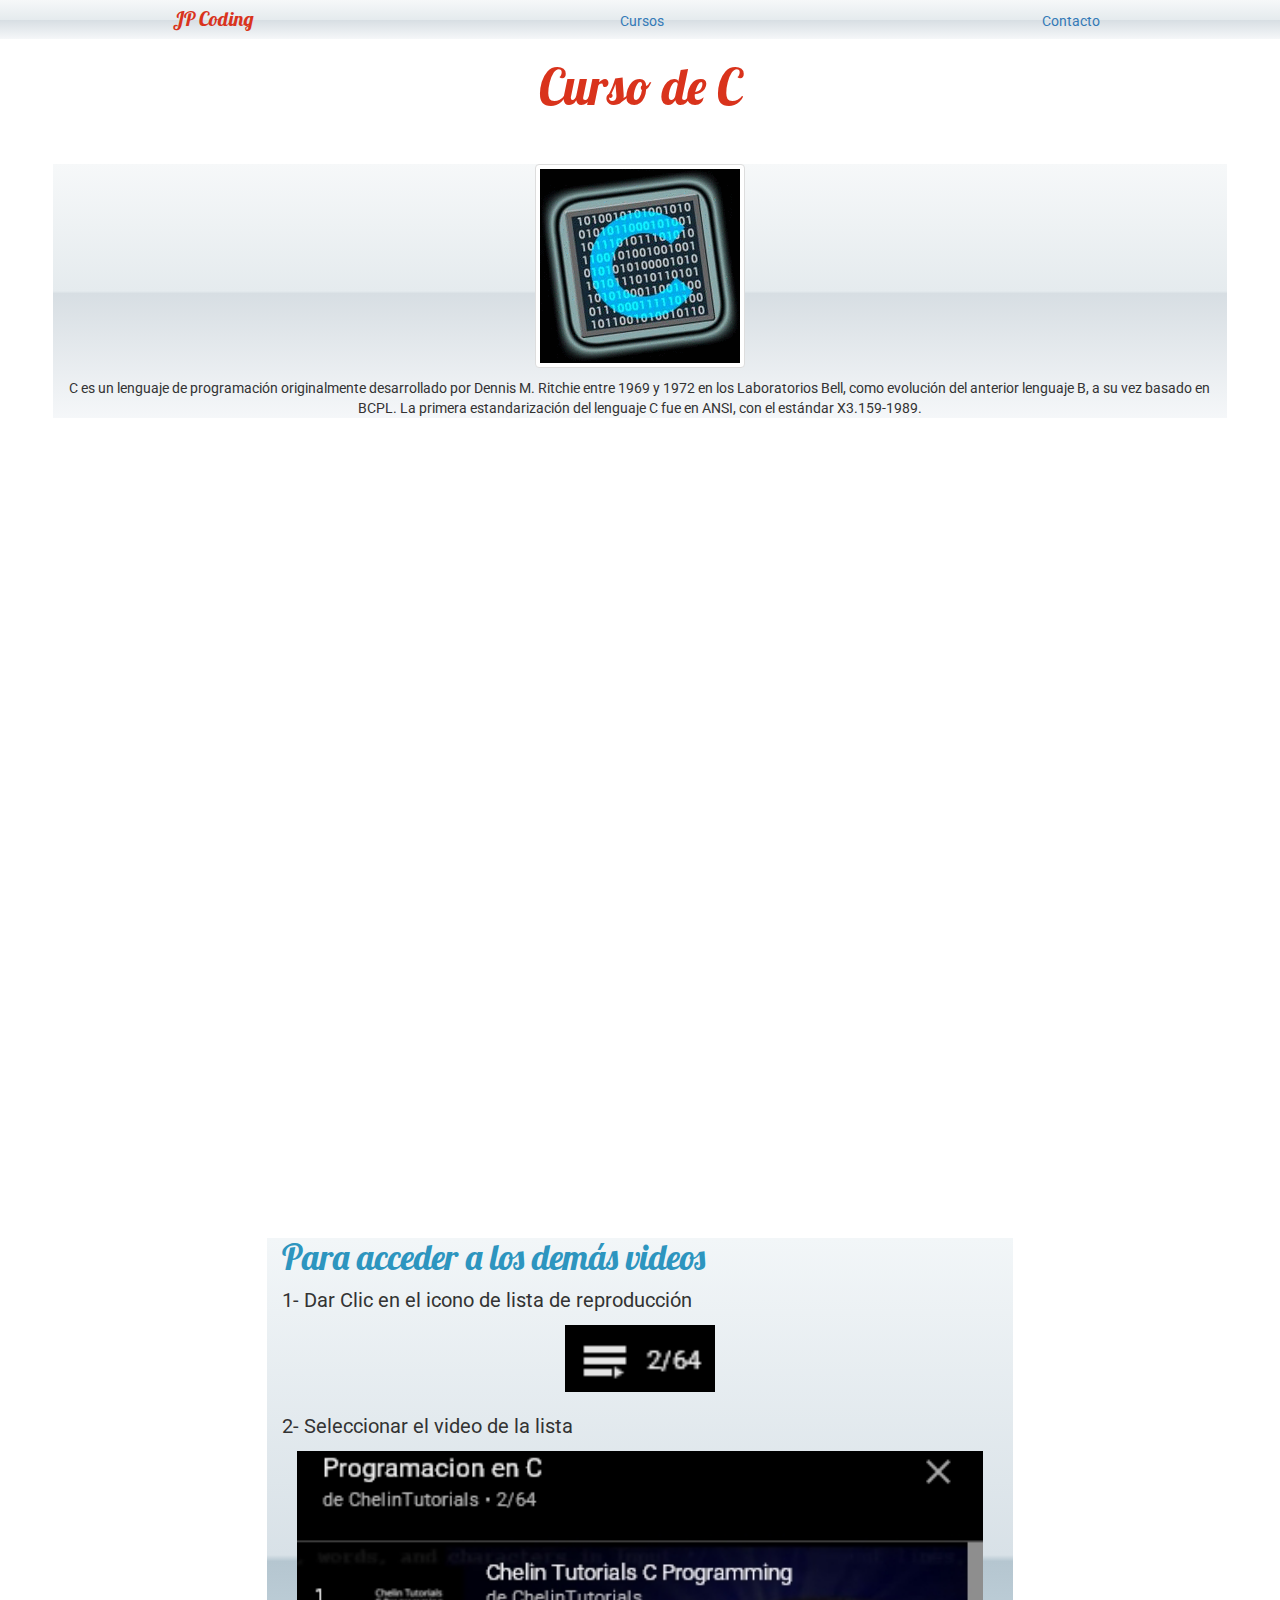
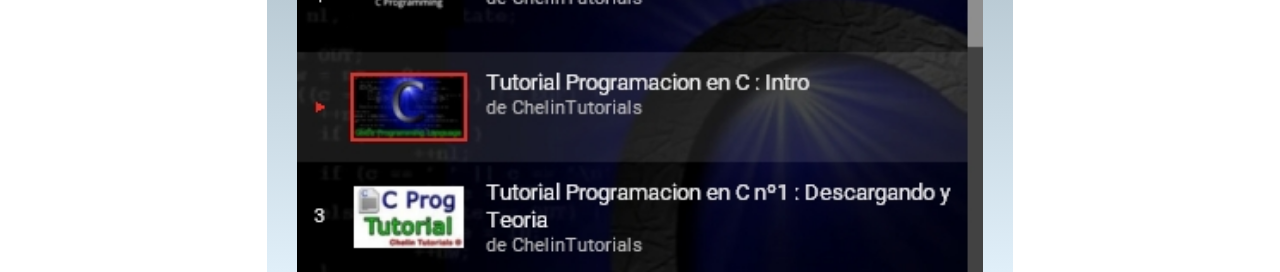
<file: CursoC.html>
<!DOCTYPE html>
<html>
<head>
	<meta charset = "utf-8"> 
	<meta name="viewport" content="witdh = device-width, initial-scale = 1.0">
	<title>JP Coding - Aprende a programar desde cero</title>
    <link rel="stylesheet" type="text/css" href="https://maxcdn.bootstrapcdn.com/bootstrap/3.3.5/css/bootstrap.min.css">
    <link rel="stylesheet" type="text/css" href="css/main.css">
    <link href='https://fonts.googleapis.com/css?family=Lobster' rel='stylesheet' type='text/css'>
    <link href='https://fonts.googleapis.com/css?family=Roboto:400,700' rel='stylesheet' type='text/css'>

    <link rel="stylesheet" type="text/css" href="css/animate.css">
</head>
<body>

 <nav class = "color-menu row padding-largo text-center" >

     <ul class=" no-lista ">
     	<li class="col-md-4 inline-block "> <a href="index.html" class="rojo fuente-lobster normal ">JP Coding</a> </li>
     	<li class="col-md-4 inline-block"> <a href="cursos.html">Cursos</a> </li>
     	<li class="col-md-4 inline-block "> <a href="contacto.html">Contacto</a> </li>
     </ul>
   	
   </nav>
  
  <section>
  	
  	<h1 class="fuente-lobster text-center rojo mediano">Curso de C</h1>

  	<div class="col-md-11 center-block quitar-float text-center gradiante espacio-arriba">
  	    <img src="imgs/c.gif" class="quitar-float img-thumbnail">
  		<p style="margin-top : 10px;">C es un lenguaje de programación originalmente desarrollado por Dennis M. Ritchie entre 1969 y 1972 en los Laboratorios Bell, como evolución del anterior lenguaje B, a su vez basado en BCPL. La primera estandarización del lenguaje C fue en ANSI, con el estándar X3.159-1989.
        </p>

  	</div>


  	<div class="col-md-7 center-block quitar-float video-responsive espacio-arriba">
       <iframe width="560" height="315" src="https://www.youtube.com/embed/0kQKH0Y1i-Y?list=PL78386798B27755B9" frameborder="0" allowfullscreen></iframe>
  	 </div>

  	<div class="col-md-7 center-block quitar-float gradiante-3 espacio-arriba">
  		<h1 class="fuente-lobster azul grandesito">Para acceder a los demás videos</h1>
  		<p class="normal">1- Dar Clic en el icono de lista de reproducción</p>

  		<img src="imgs/icono.jpg" class=" quitar-float center-block col-md-3">

  		<p class="normal espacito-arriba">2- Seleccionar el video de la lista</p>

  		<img src="imgs/paso2.jpg" class="quitar-float center-block col-md-12 col-sm-7">


  	</div>

  </section>


</body>
</html>
</file>
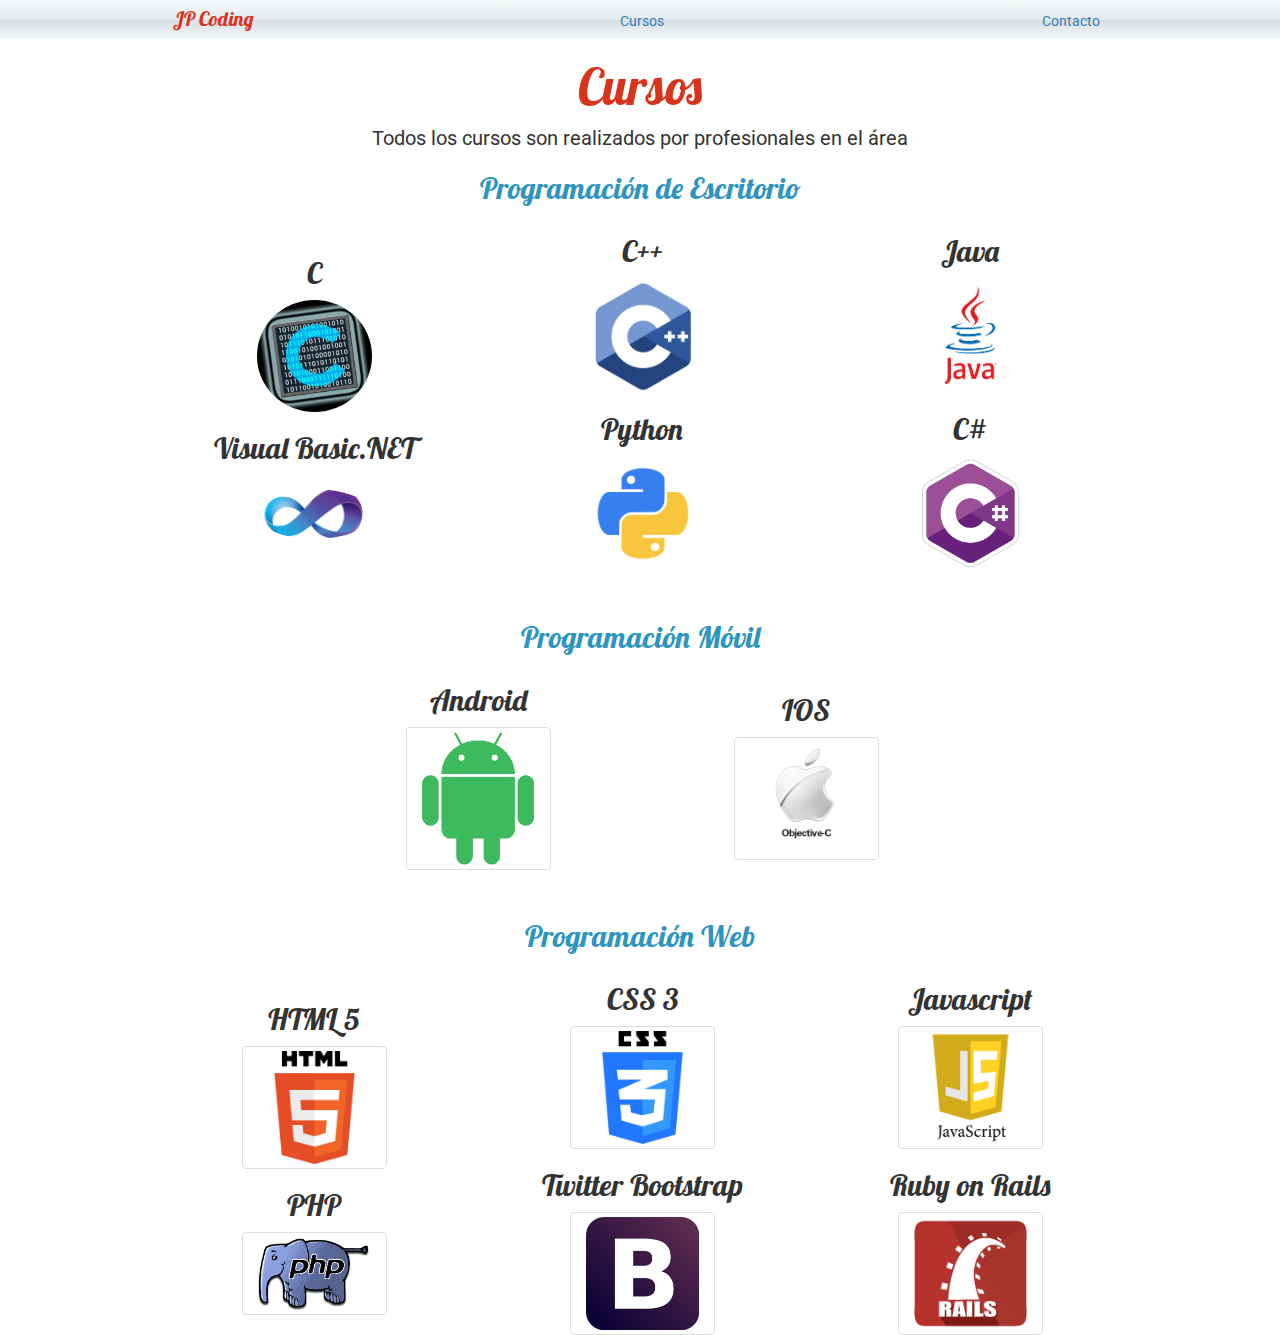
<file: cursos.html>
<!DOCTYPE html>
<html>
<head>
	<meta charset = "utf-8"> 
  <meta name="viewport" content="witdh = device-width, initial-scale = 1.0">
	<title>JP Coding - Aprende a programar desde cero</title>
    <link rel="stylesheet" type="text/css" href="https://maxcdn.bootstrapcdn.com/bootstrap/3.3.5/css/bootstrap.min.css">
    <link rel="stylesheet" type="text/css" href="css/main.css">
    <link href='https://fonts.googleapis.com/css?family=Lobster' rel='stylesheet' type='text/css'>
    <link href='https://fonts.googleapis.com/css?family=Roboto:400,700' rel='stylesheet' type='text/css'>

    <link rel="stylesheet" type="text/css" href="css/animate.css">
</head>
<body>
   <nav class = "color-menu row padding-largo text-center" >

     <ul class=" no-lista ">
     	<li class="col-md-4 inline-block "> <a href="index.html" class="rojo fuente-lobster normal ">JP Coding</a> </li>
     	<li class="col-md-4 inline-block"> <a href="cursos.html">Cursos</a> </li>
     	<li class="col-md-4 inline-block "> <a href="contacto.html">Contacto</a> </li>
     </ul>
   	
   </nav>

   <section>
       <div class="text-center mediano">
       <h1 class="rojo mediano fuente-lobster">Cursos</h1>
       <p class="normal">Todos los cursos son realizados por profesionales en el área</p>
      
      <h2 class="fuente-lobster azul sub-tema">Programación de Escritorio</h2>

       <div class="col-md-3 col-sm-5 inline-block">

          <article class="animated slideInDown">
            <h2 class="fuente-lobster" >C</h2>
            <a href="CursoC.html"><img src="imgs/c.gif" class="img-circle quitar-float col-md-6 col-xs-4"></a>
            
          </article>

          <article class="animated slideInDown">

             <h2 class="fuente-lobster">Visual Basic.NET</h2>
             <img src="imgs/vb-net.png" class="quitar-float col-md-6 col-xs-4 img-circle">
            
          </article>


  
       </div>

       <div class="col-md-3 col-sm-5 inline-block">

          <article class="animated slideInDown">
            <h2 class="fuente-lobster">C++</h2>
            <img src="imgs/c++.png" class=" img-circle quitar-float col-md-6 col-xs-4">
          </article>

          <article class="animated slideInDown">
            <h2 class="fuente-lobster">Python</h2>
            <img src="imgs/python.ico" class="quitar-float col-md-6 img-circle col-xs-4">
            
          </article>
         
       </div>


       <div class="col-md-3 col-sm-5 inline-block">

          <article class="animated slideInDown">
            <h2 class="fuente-lobster">Java</h2>
            <img src="imgs/java.png" class=" img-circle quitar-float col-md-6 col-xs-4">
          </article>

          <article class="animated slideInDown">
            <h2 class="fuente-lobster">C#</h2>
            <img src="imgs/csharp.png" class="quitar-float col-md-6 img-circle col-xs-4">
            
          </article>
         
       </div>



       <h2 class="sub-tema azul fuente-lobster espacio-arriba">Programación Móvil</h2>

       <div class="col-md-3 inline-block col-sm-5">
          <article class="animated slideInDown">
            <h2 class="fuente-lobster">Android</h2>
            <img src="imgs/android.png" class="quitar-float col-md-6 img-thumbnail col-xs-4">
          </article>
         
       </div>


       <div class="col-md-3 col-sm-5 inline-block">
         <h2 class="fuente-lobster">IOS</h2>
         <img src="imgs/objective-c.png" class="quitar-float col-md-6 img-thumbnail col-xs-4">
       </div>


       <h2 class="sub-titulo azul fuente-lobster espacio-arriba">Programación Web</h2>

       <div class="col-md-3 col-sm-5 inline-block">
         <article class="animated slideInDown">
            <h2 class="fuente-lobster">HTML 5</h2>
            <img src="imgs/html5.png" class="quitar-float col-md-6 img-thumbnail col-xs-4">
           
         </article>

         <article class="animated slideInDown">
           <h2 class="fuente-lobster">PHP</h2>
           <img src="imgs/php.png" class="quitar-float col-md-6 img-thumbnail col-xs-4">
         </article>


         </div>

         <div class="col-md-3 col-sm-5 inline-block">
            <article class="animated slideInDown">
            <h2 class="fuente-lobster">CSS 3</h2>
            <img src="imgs/css3.png" class="quitar-float col-md-6 img-thumbnail col-xs-4">
            </article>

            <article class="animated slideInDown">
              <h2 class="fuente-lobster">Twitter Bootstrap</h2>
              <img src="imgs/twitter-bootstrap.png" class="quitar-float col-md-6 img-thumbnail col-xs-4">
            </article>

           

           
         </div>

         <div class="col-md-3 col-sm-5 inline-block">
            <article class="animated slideInDown">
              <h2 class="fuente-lobster">Javascript</h2>
              <img src="imgs/javascript.png" class="col-md-6 quitar-float img-thumbnail col-xs-4" >
           
            </article>

            <article class="animated slideInDown">
              <h2 class="fuente-lobster">Ruby on Rails</h2>
              <img src="imgs/rails.png" class="col-md-6 quitar-float img-thumbnail col-xs-4">
            </article>


         </div>







       </div>

   </section>



</body>
</html>
</file>
<file: css/main.css>
body
{
	font-family: 'Roboto', sans-serif;

}

img
{
	max-width: 100%;
}

.quitar-float
{
	float : none;
}

.espacio-arriba
{
	margin-top: 100px;  
}

.espacio-derecha
{
	margin-left: 20px;
}

.fuente-lobster
{
	font-family: 'Lobster', cursive;
}


.mediano
{
	font-size: 50px;
}



.rojo
{
	color : #D9331C;
}

.semi-grande
{
	font-size: 15px;
}

.grandesito
{
	font-size: 35px;
}

.espacito
{
	margin-top: 20px;
}

.no-lista
{
	margin: 0px;
	padding: 0px;
}

.padding-largo
{
	padding: 5px 10px;
}

.no-lista li
{
	list-style: none;

}

.color-menu
{
background: #f6f8f9; /* Old browsers */
background: -moz-linear-gradient(top,  #f6f8f9 0%, #e5ebee 50%, #d7dee3 51%, #f5f7f9 100%); /* FF3.6+ */
background: -webkit-gradient(linear, left top, left bottom, color-stop(0%,#f6f8f9), color-stop(50%,#e5ebee), color-stop(51%,#d7dee3), color-stop(100%,#f5f7f9)); /* Chrome,Safari4+ */
background: -webkit-linear-gradient(top,  #f6f8f9 0%,#e5ebee 50%,#d7dee3 51%,#f5f7f9 100%); /* Chrome10+,Safari5.1+ */
background: -o-linear-gradient(top,  #f6f8f9 0%,#e5ebee 50%,#d7dee3 51%,#f5f7f9 100%); /* Opera 11.10+ */
background: -ms-linear-gradient(top,  #f6f8f9 0%,#e5ebee 50%,#d7dee3 51%,#f5f7f9 100%); /* IE10+ */
background: linear-gradient(to bottom,  #f6f8f9 0%,#e5ebee 50%,#d7dee3 51%,#f5f7f9 100%); /* W3C */
filter: progid:DXImageTransform.Microsoft.gradient( startColorstr='#f6f8f9', endColorstr='#f5f7f9',GradientType=0 ); /* IE6-9 */


}

.inline-block
{
	float: none;
	display: inline-block;
	margin-right: -4px;
}

.normal
{
	font-size: 20px;
}

.sub-tema
{
	font-size: 30px;
}

.azul
{
	color: #2D95BF;
}

.espacio-arriba
{
	margin-top: 50px;
}

.retrasar-1s
{
	animation-delay :1s;
	-webkit-animation-delay:1s;
	-moz-animation-delay:1s;
}

.retrasar-2s
{
	animation-delay : 2s;
	-webkit-animation-delay:2s;
	-moz-animation-delay:2s;
}

.gradiante
{
background: #f6f8f9; /* Old browsers */
background: -moz-linear-gradient(top, #f6f8f9 0%, #e5ebee 50%, #d7dee3 51%, #f5f7f9 100%); /* FF3.6+ */
background: -webkit-gradient(linear, left top, left bottom, color-stop(0%,#f6f8f9), color-stop(50%,#e5ebee), color-stop(51%,#d7dee3), color-stop(100%,#f5f7f9)); /* Chrome,Safari4+ */
background: -webkit-linear-gradient(top, #f6f8f9 0%,#e5ebee 50%,#d7dee3 51%,#f5f7f9 100%); /* Chrome10+,Safari5.1+ */
background: -o-linear-gradient(top, #f6f8f9 0%,#e5ebee 50%,#d7dee3 51%,#f5f7f9 100%); /* Opera 11.10+ */
background: -ms-linear-gradient(top, #f6f8f9 0%,#e5ebee 50%,#d7dee3 51%,#f5f7f9 100%); /* IE10+ */
background: linear-gradient(to bottom, #f6f8f9 0%,#e5ebee 50%,#d7dee3 51%,#f5f7f9 100%); /* W3C */
filter: progid:DXImageTransform.Microsoft.gradient( startColorstr='#f6f8f9', endColorstr='#f5f7f9',GradientType=0 ); /* IE6-9 */
}

.gradiante-2
{
background: #deefff; /* Old browsers */
background: -moz-linear-gradient(top, #deefff 0%, #98bede 100%); /* FF3.6+ */
background: -webkit-gradient(linear, left top, left bottom, color-stop(0%,#deefff), color-stop(100%,#98bede)); /* Chrome,Safari4+ */
background: -webkit-linear-gradient(top, #deefff 0%,#98bede 100%); /* Chrome10+,Safari5.1+ */
background: -o-linear-gradient(top, #deefff 0%,#98bede 100%); /* Opera 11.10+ */
background: -ms-linear-gradient(top, #deefff 0%,#98bede 100%); /* IE10+ */
background: linear-gradient(to bottom, #deefff 0%,#98bede 100%); /* W3C */
filter: progid:DXImageTransform.Microsoft.gradient( startColorstr='#deefff', endColorstr='#98bede',GradientType=0 ); /* IE6-9 */
}

.gradiante-3
{
background: #f2f6f8; /* Old browsers */
background: -moz-linear-gradient(top,  #f2f6f8 0%, #d8e1e7 50%, #b5c6d0 51%, #e0eff9 100%); /* FF3.6+ */
background: -webkit-gradient(linear, left top, left bottom, color-stop(0%,#f2f6f8), color-stop(50%,#d8e1e7), color-stop(51%,#b5c6d0), color-stop(100%,#e0eff9)); /* Chrome,Safari4+ */
background: -webkit-linear-gradient(top,  #f2f6f8 0%,#d8e1e7 50%,#b5c6d0 51%,#e0eff9 100%); /* Chrome10+,Safari5.1+ */
background: -o-linear-gradient(top,  #f2f6f8 0%,#d8e1e7 50%,#b5c6d0 51%,#e0eff9 100%); /* Opera 11.10+ */
background: -ms-linear-gradient(top,  #f2f6f8 0%,#d8e1e7 50%,#b5c6d0 51%,#e0eff9 100%); /* IE10+ */
background: linear-gradient(to bottom,  #f2f6f8 0%,#d8e1e7 50%,#b5c6d0 51%,#e0eff9 100%); /* W3C */
filter: progid:DXImageTransform.Microsoft.gradient( startColorstr='#f2f6f8', endColorstr='#e0eff9',GradientType=0 ); /* IE6-9 */

}

.espacito-izquierda
{
	margin-left: 20px;

}

.espacito-arriba
{
	margin-top: 20px;

}

/*Resposive video de youtube */
.video-responsive {
    position: relative;
    margin-bottom: 20px;
    padding-top: 56.25%;
}
.video-responsive iframe {
    position: absolute;
    top: 0;
    left: 0;
    width: 100%;
    height: 100%;
}

/*Fin Responsive video de youtube*/
</file>
